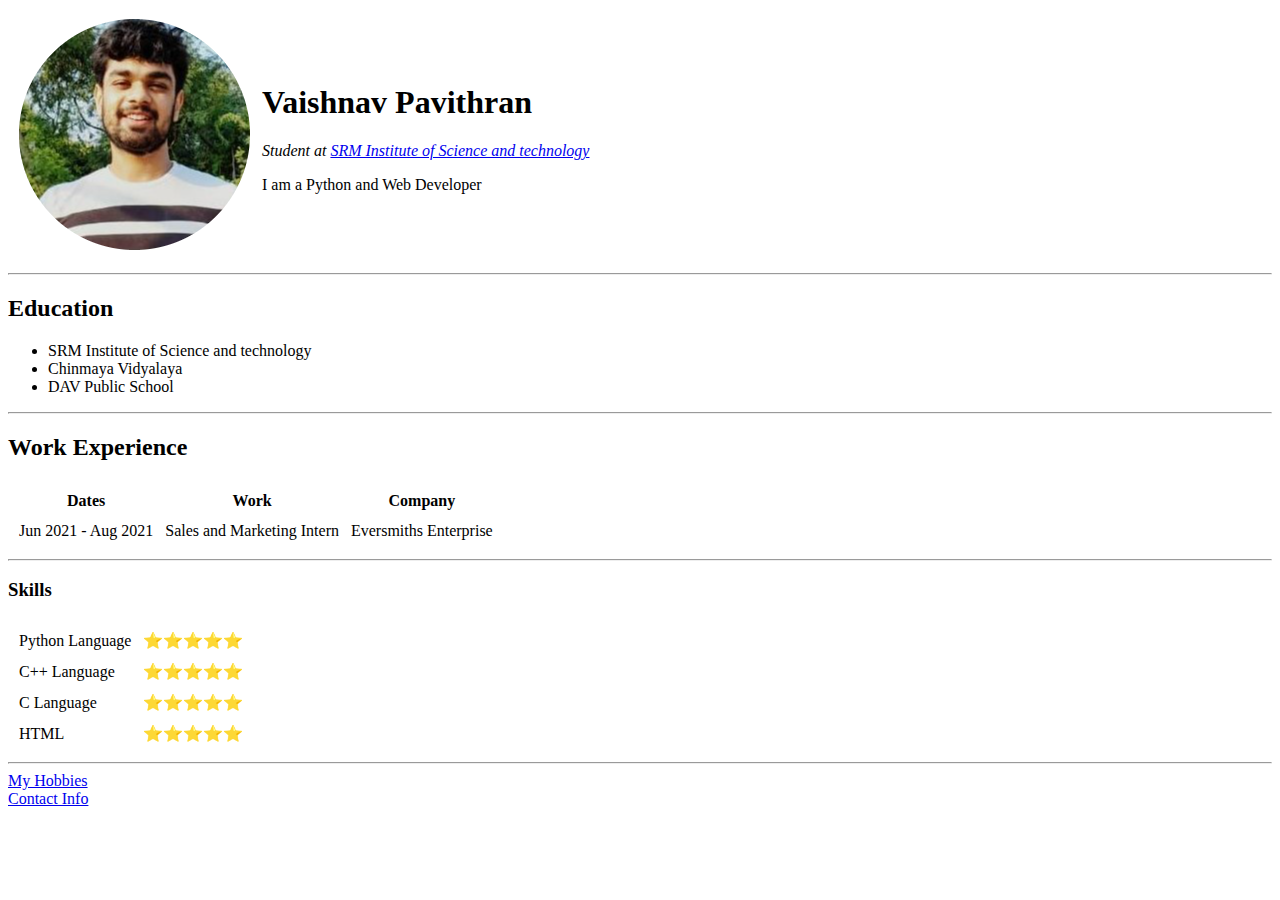
<file: index.html>
<!DOCTYPE html>
 <html lang="en" dir="ltr">

 <head>
   <meta charset="utf-8">
   <title>Vaishnav's Personal Site</title>
 </head>

 <body>
   <table cellspacing="10">
     <tr>
       <td><img src="pp-modified.png" alt="Vaishnav"></td>
       <td>
         <h1>Vaishnav Pavithran </h1>
         <p><em>Student at <a href="https://www.srmist.edu.in/">SRM Institute of Science and technology</a></em></p>
         <p>I am a Python and Web Developer</p>
       </td>
     </tr>
   </table>
   <hr>
   <h2>Education</h2>
   <ul>
     <li>SRM Institute of Science and technology</li>
     <li>Chinmaya Vidyalaya</li>
     <li>DAV Public School</li>
   </ul>
   <hr>
   <h2>Work Experience</h2>
   <table cellspacing="10">
     <thead>
       <th>Dates</th>
       <th>Work</th>
       <th>Company</th>
     </thead>
     <tbody>
       <tr>
         <td>Jun 2021 - Aug 2021</td>
         <td>Sales and Marketing Intern</td>
         <td>Eversmiths Enterprise</td>
       </tr>
     </tbody>
   </table>
   <hr>
   <h3>Skills</h3>
   <table cellspacing="10">
     <tr>
       <td>Python Language </td>
       <td>⭐⭐⭐⭐⭐</td>
     </tr>
     <tr>
       <td>C++ Language</td>
       <td>⭐⭐⭐⭐⭐</td>
     </tr>
     <tr>
       <td>C Language</td>
       <td>⭐⭐⭐⭐⭐</td>
     </tr>
     <tr>
       <td>HTML</td>
       <td>⭐⭐⭐⭐⭐</td>
     </tr>

   </table>








   <hr>
   <a href="hobbies.html">My Hobbies</a> <br>
   <a href="contact.html">Contact Info</a>
 </body>

 </html>
</file>
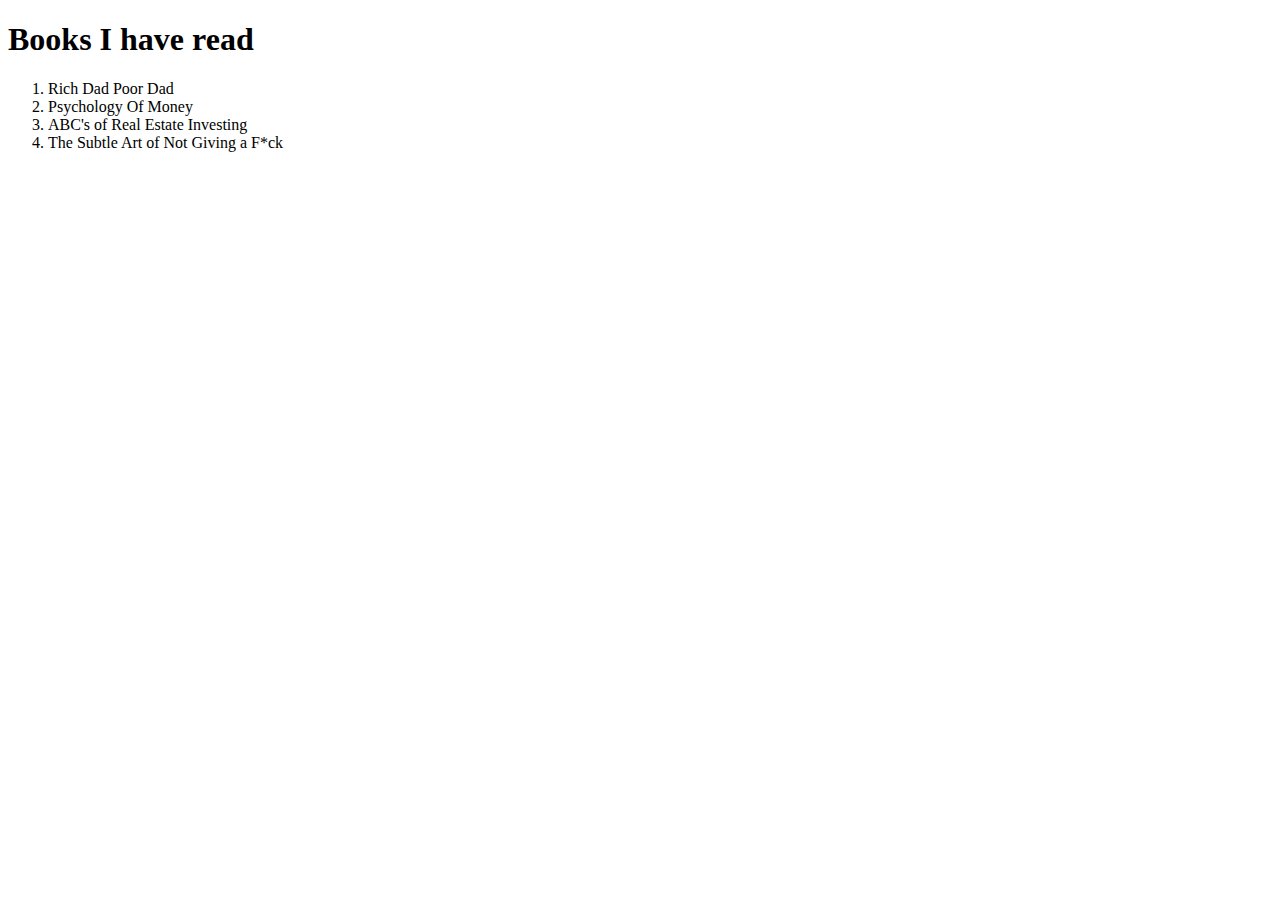
<file: books.html>
<!DOCTYPE html>
<html lang="en" dir="ltr">
  <head>
    <meta charset="utf-8">
    <title>Books</title>
  </head>
  <body>
    <h1>Books I have read</h1>
    <ol>
      <li>Rich Dad Poor Dad</li>
      <li>Psychology Of Money</li>
      <li>ABC's of Real Estate Investing</li>
      <li>The Subtle Art of Not Giving a F*ck </li>
    </ol>
  </body>
</html>
</file>
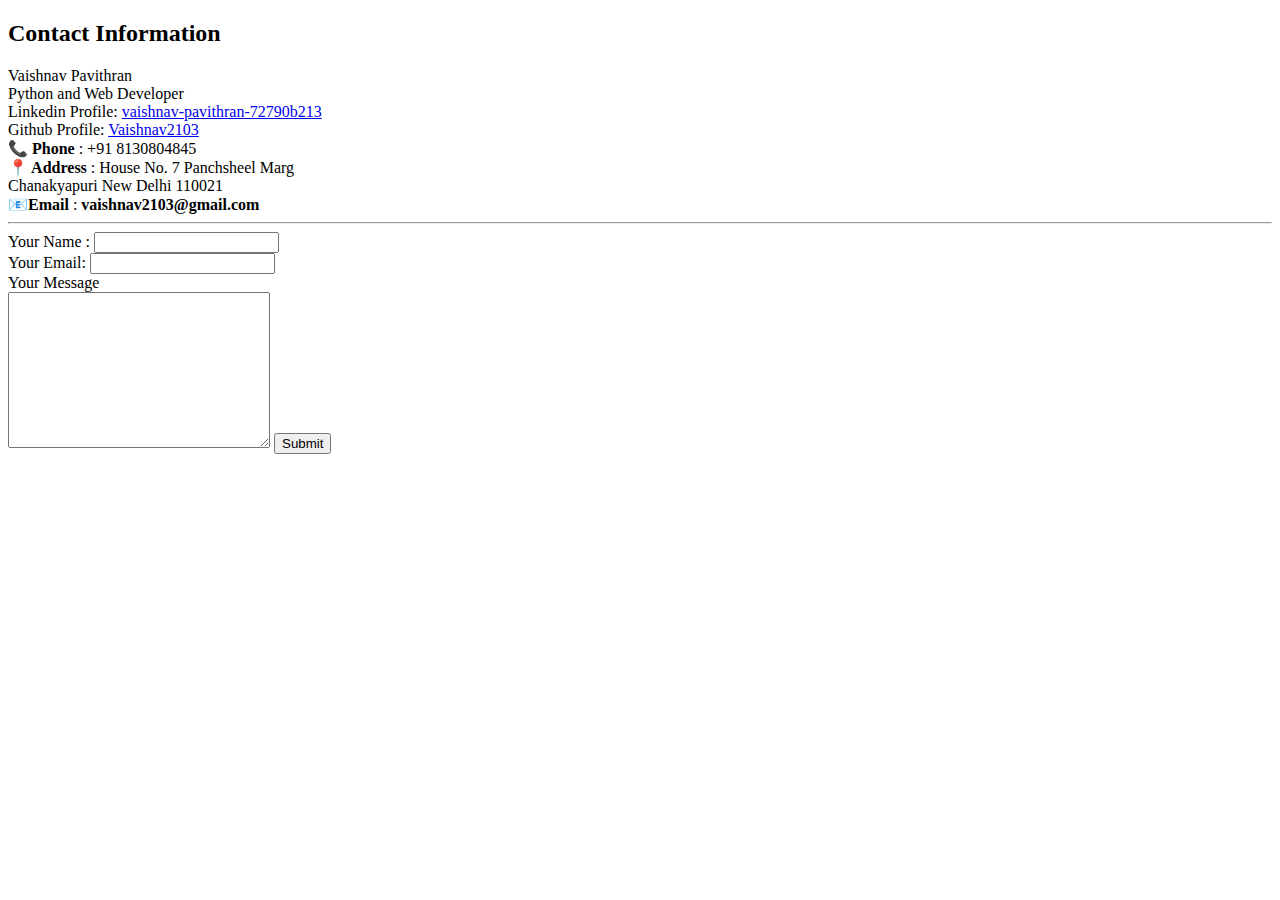
<file: contact.html>
<!DOCTYPE html>
<html lang="en" dir="ltr">

<head>
  <meta charset="utf-8">
  <title>Contact Info</title>
</head>

<body>
  <h2>Contact Information</h2>
  Vaishnav Pavithran <br>
  Python and Web Developer <br>
  Linkedin Profile: <a href="https://www.linkedin.com/in/vaishnav-pavithran-72790b213/">vaishnav-pavithran-72790b213</a> <br>
  Github Profile: <a href="https://github.com/Vaishnav2103">Vaishnav2103</a> <br>
  <strong>📞 Phone</strong> : +91 8130804845 <br>
  <strong>📍 Address</strong> : House No. 7 Panchsheel Marg<br>
  Chanakyapuri New Delhi 110021 <br>
  <strong>📧Email</strong> : <strong>vaishnav2103@gmail.com</strong>
<hr>
  <form class="" action="mailto:vaishnav2103@gmail.com" method="post" enctype="text/plain">
    <label>Your Name :</label>
    <input type="text" name="Your Name" value=""><br>
    <label>Your Email:</label>
    <input type="email" name="Your Email" value=""><br>
    <label>Your Message</label> <br>
    <textarea name="name" rows="10" cols="30"></textarea>
    <input type="submit" name="" >

  </form>
</body>

</html>
</file>
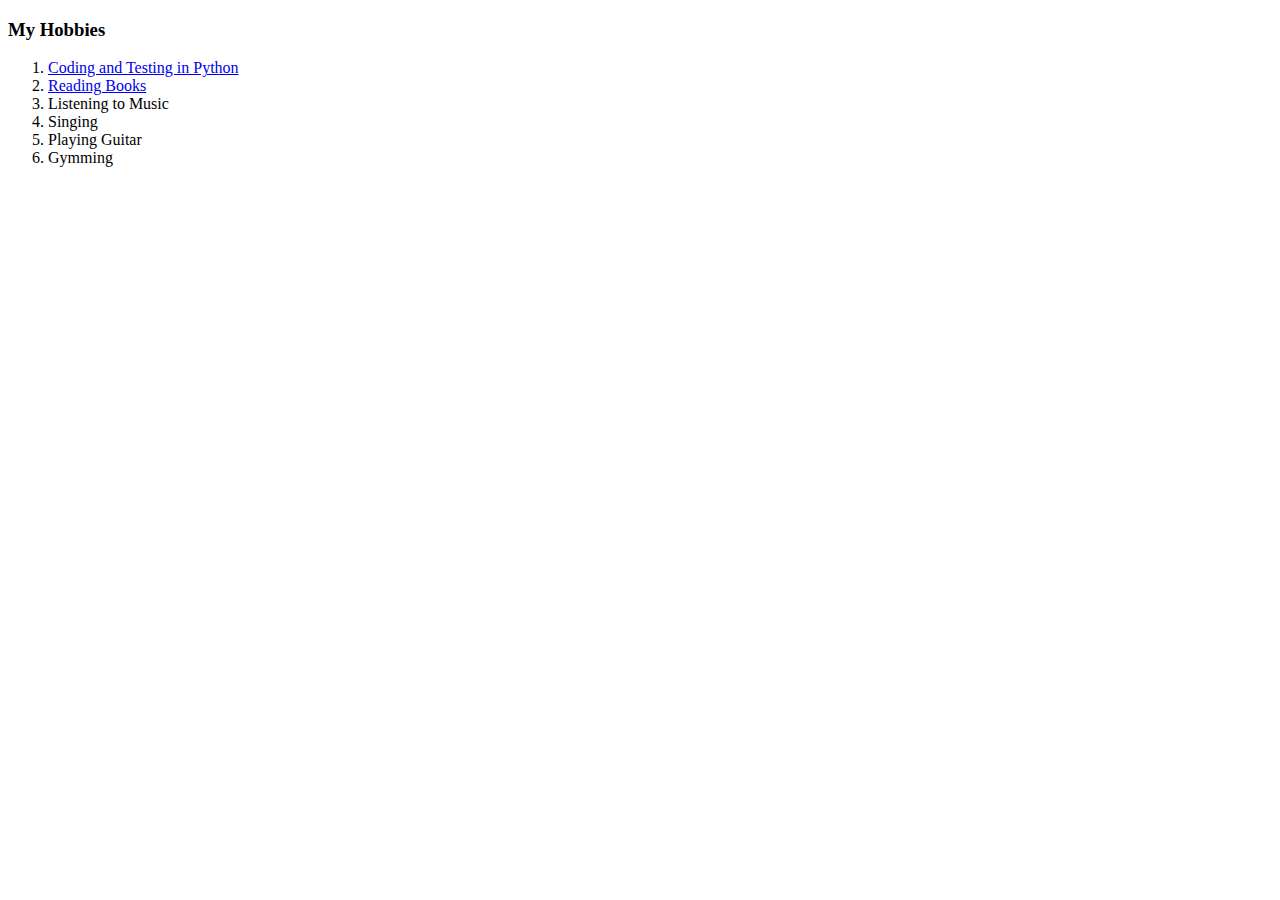
<file: hobbies.html>
<!DOCTYPE html>
<html lang="en" dir="ltr">

<head>
  <meta charset="utf-8">
  <title>My Hobbies</title>
</head>

<body>
  <h3>My Hobbies</h3>
  <ol>
    <li><a href="https://github.com/Vaishnav2103?tab=repositories">Coding and Testing in Python</a></li>
    <li> <a href="books.html">Reading Books</a> </li>
    <li>Listening to Music</li>
    <li>Singing</li>
    <li>Playing Guitar</li>
    <li>Gymming</li>
  </ol>
</body>

</html>
</file>
